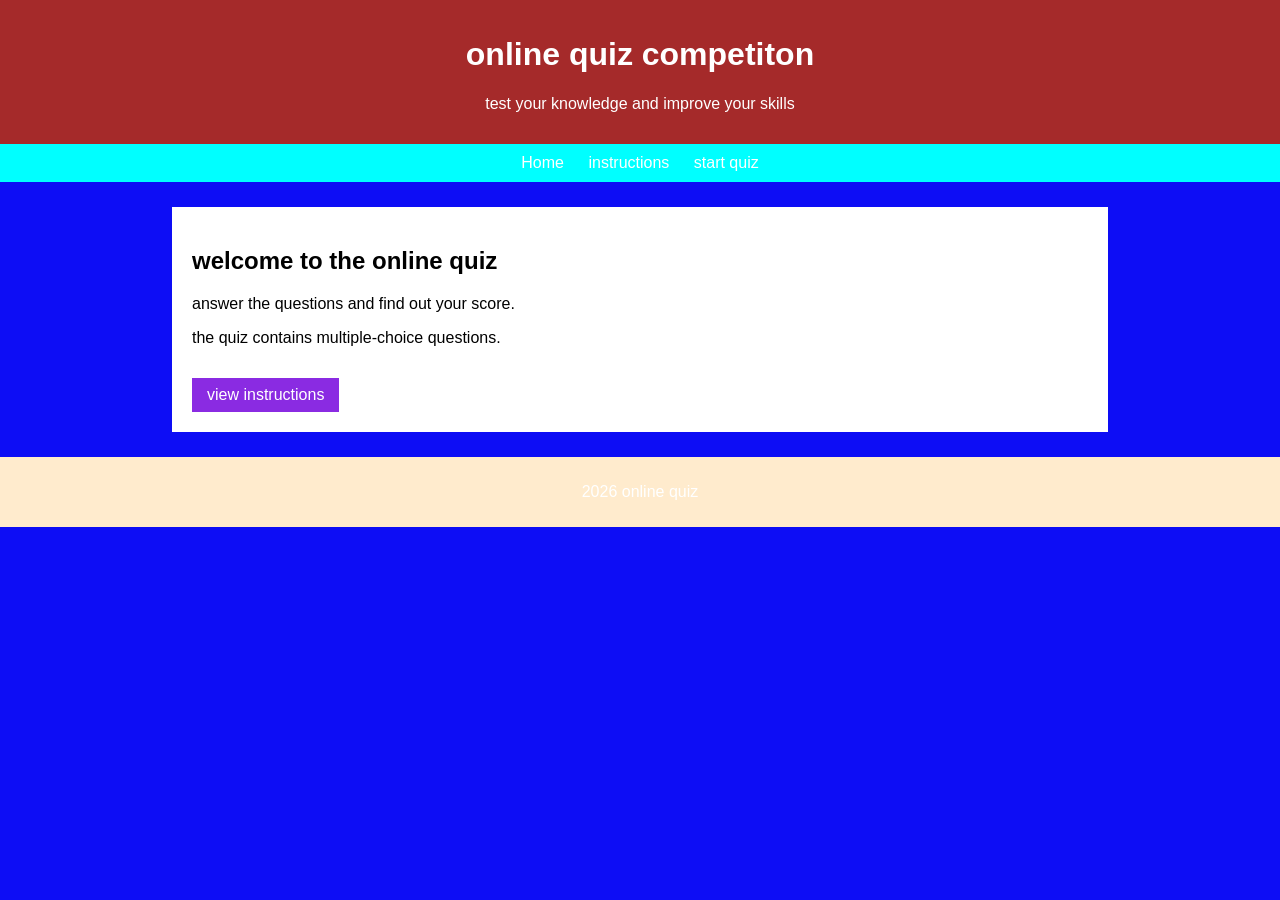
<file: index.html>
<!DOCTYPE html>
<html>

<head>
    <title>online quiz</title>
    <link rel="stylesheet" href="style.css">
</head>

<body>
    <header>
        <h1>online quiz competiton</h1>
        <p>test your knowledge and improve your skills</p>

    </header>

    <nav>
        <a href="index.html">Home</a>
        <a href="instructions.html">instructions</a>
        <a href="quiz.html">start quiz</a>
        
    </nav>

    <div class="content">
        <h2>welcome to the online quiz</h2>
        <p>answer the questions and find out your score.</p>
        <p>the quiz contains multiple-choice questions.</p>




        <a class="button" href="instructions.html">view instructions</a>
    </div>
    <footer>
        <p> 2026 online quiz</p>
    </footer>
</body>

</html>
</file>
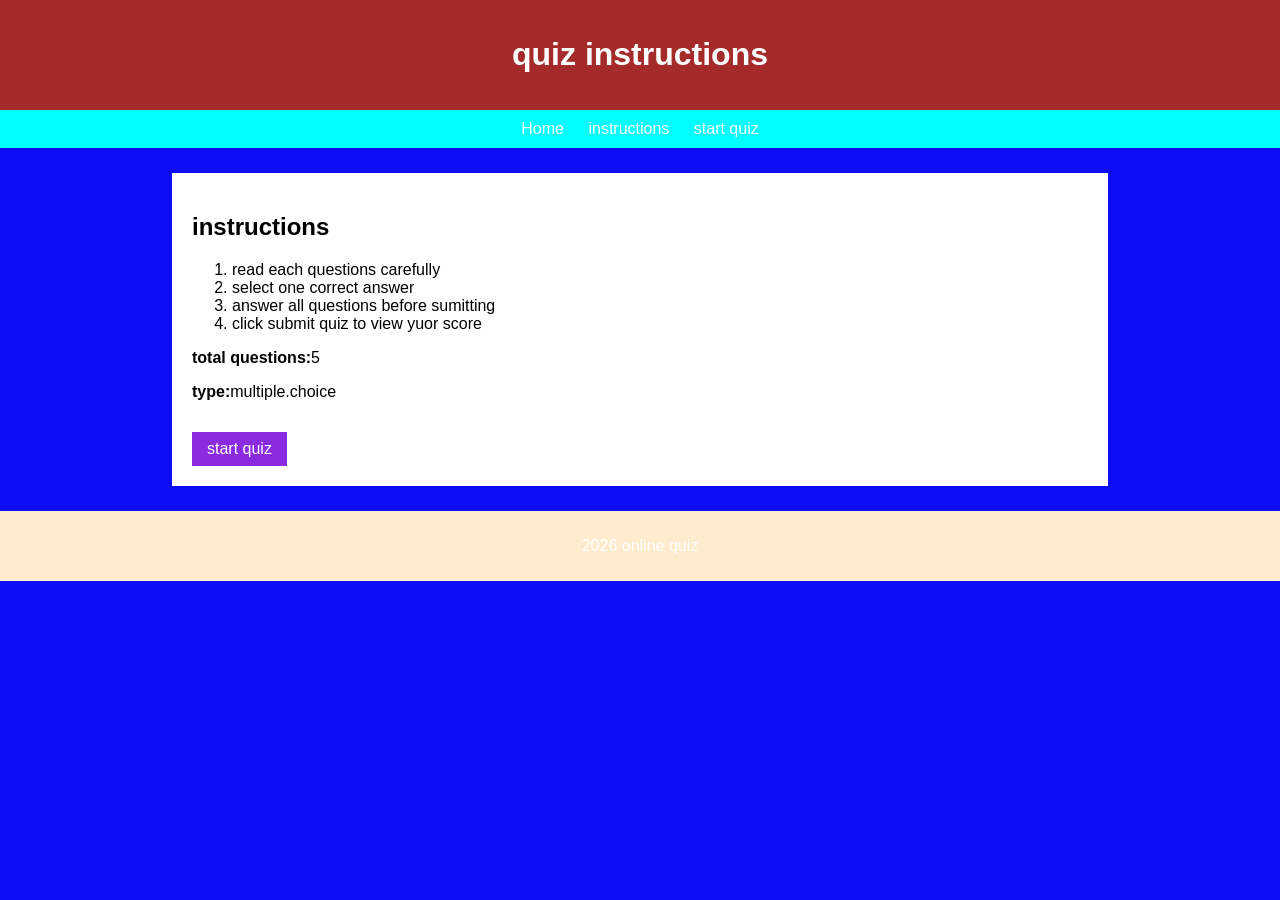
<file: instructions.html>
<!DOCTYPE html>
<html>

<head>
    <title> quiz instructions</title>
    <link rel="stylesheet" href="style.css">
</head>

<body>
    <header>
        <h1>quiz instructions</h1>

    </header>

    <nav>
        <a href="index.html">Home</a>
        <a href="instructions.html">instructions</a>
        <a href="quiz.html">start quiz</a>
        
    </nav>

    <div class="content">
        <h2>instructions</h2>
        <ol>
            <li>read each questions carefully</li>
            <li>select one correct answer</li>
            <li>answer all questions before sumitting</li>
            <li>click submit quiz to view yuor score</li>
        </ol>
        <p><b>total questions:</b>5</p>
<p><b>type:</b>multiple.choice</p>


        <a class="button" href="quiz.html">start quiz</a>
    </div>
    <footer>
        <p> 2026 online quiz</p>
    </footer>
</body>

</html>
</file>
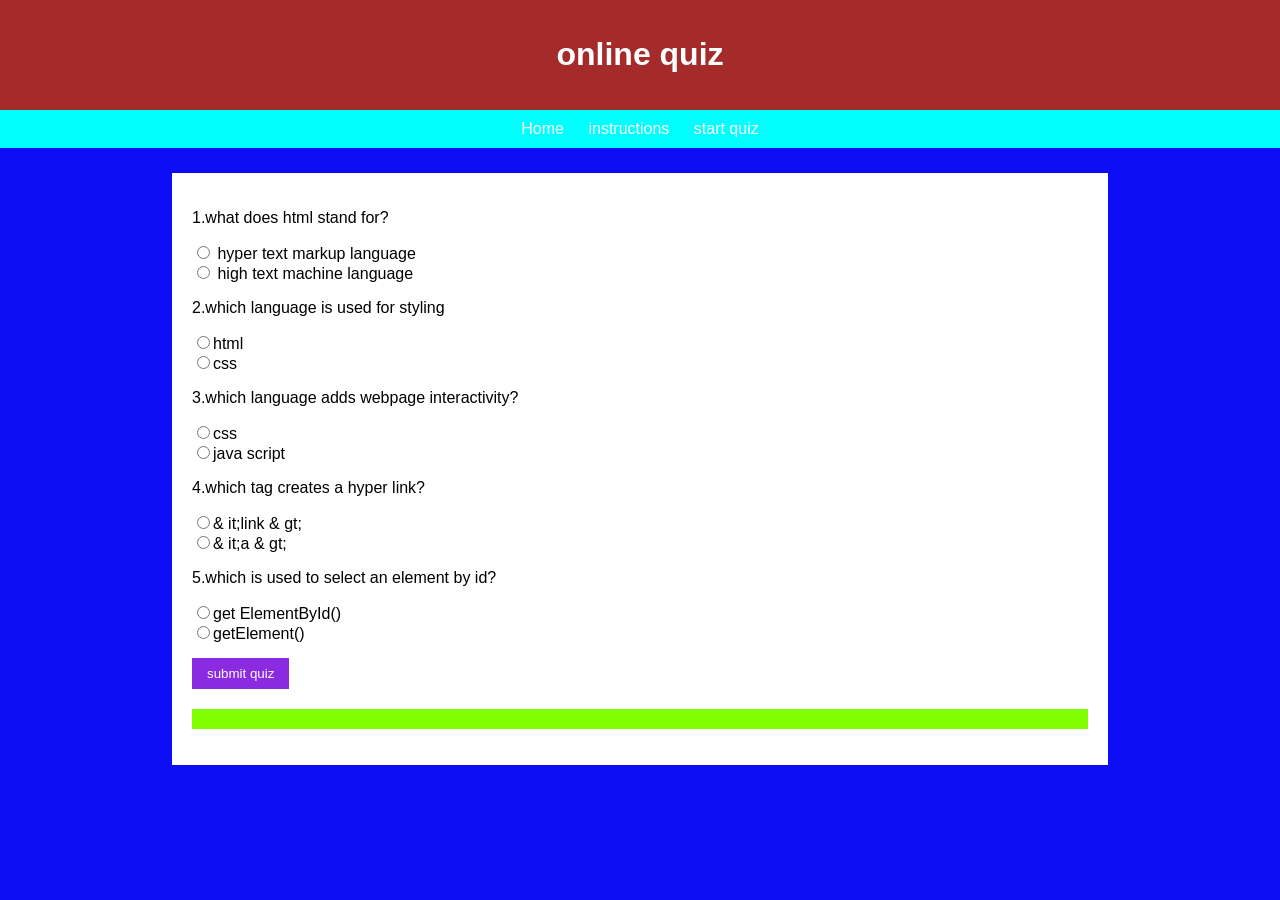
<file: quiz.html>
<!DOCTYPE html>
<html>

<head>
    <title>quiz</title>
    <link rel="stylesheet" href="style.css">
</head>

<body>
    <header>
        <h1>online quiz</h1>

    </header>

    <nav>
        <a href="index.html">Home</a>
        <a href="instructions.html">instructions</a>
        <a href="quiz.html">start quiz</a>

    </nav>

    <div class="content">
        <form onsubmit="checkquiz(event)">
            <p>1.what does html stand for?</p>
            <input type="radio" name="q1" value="a" required>
            hyper text markup language<br>
            <input type="radio" name="q1" value="b">
            high text machine language<br>
            <p>2.which language is used for styling</p>
            <input type="radio" name="q2" value="a" required>html<br>
            <input type="radio" name="q2" value="b">css<br>
            <p>3.which language adds webpage interactivity?</p>
            <input type="radio" name="q3" value="a" required>css<br>
            <input type="radio" name="q3" value="b">java script<br>

            <p>4.which tag creates a hyper link?</p>
            <input type="radio" name="q4" value="a" required>& it;link & gt;<br>
            <input type="radio" name="q4" value="b">& it;a & gt;<br>
            <p>5.which is used to select an element by id?</p>
            <input type="radio" name="q4" value="a" required>get ElementById()<br>
            <input type="radio" name="q5" value="b">getElement()<br>
            <button type="submit">submit quiz</button>
        </form>
        <p id="result"></p>
    </div>
    <script>
        function checkquiz(event) {
            event.preventDefault();
            let score = 0;
            if (document.querySelector('input[name="q1"]:checked').value == "a") score++;
            if (document.querySelector('input[name="q2"]:checked').value == "b") score++;
            if (document.querySelector('input[name="q3"]:checked').value == "b") score++;
            if (document.querySelector('input[name="q4"]:checked').value == "b") score++;
            if (document.querySelector('input[name="q5"]:checked').value == "a") score++;
            document.getElementById("result").innerHTML = "quiz completed! your score is" + score + "/5";
        }


    </script>
</body>

</html>
</file>
<file: style.css>
body{
    margin:0;
    font-family: arial;
    background-color: rgb(13, 13, 245);

}
header{
    text-align: center;
    background-color: brown;
    color:white;
    padding: 15px;

}
nav{
    text-align: center;
    background-color: aqua;
    padding: 10px;
}
nav a{
    color: white;
    text-decoration: none;
    margin: 10px;

}
.content{
    width:70%;
    margin:25px auto;
    padding: 20px;
    background-color: white;

}
.button,button{
    display:inline-block;
    padding:8px 15px;
    margin-top:15px;
    background-color: blueviolet;
    color:white;
    border:none;
    text-decoration: none;
    cursor:pointer;
}
#result{
    margin-top: 20px;
    padding: 10px;
    background-color: chartreuse;
    color:green;
    font-weight: bold;

}
footer{
    text-align: center;
    padding: 10px;
    background-color: blanchedalmond;
    color:white;
}
</file>
